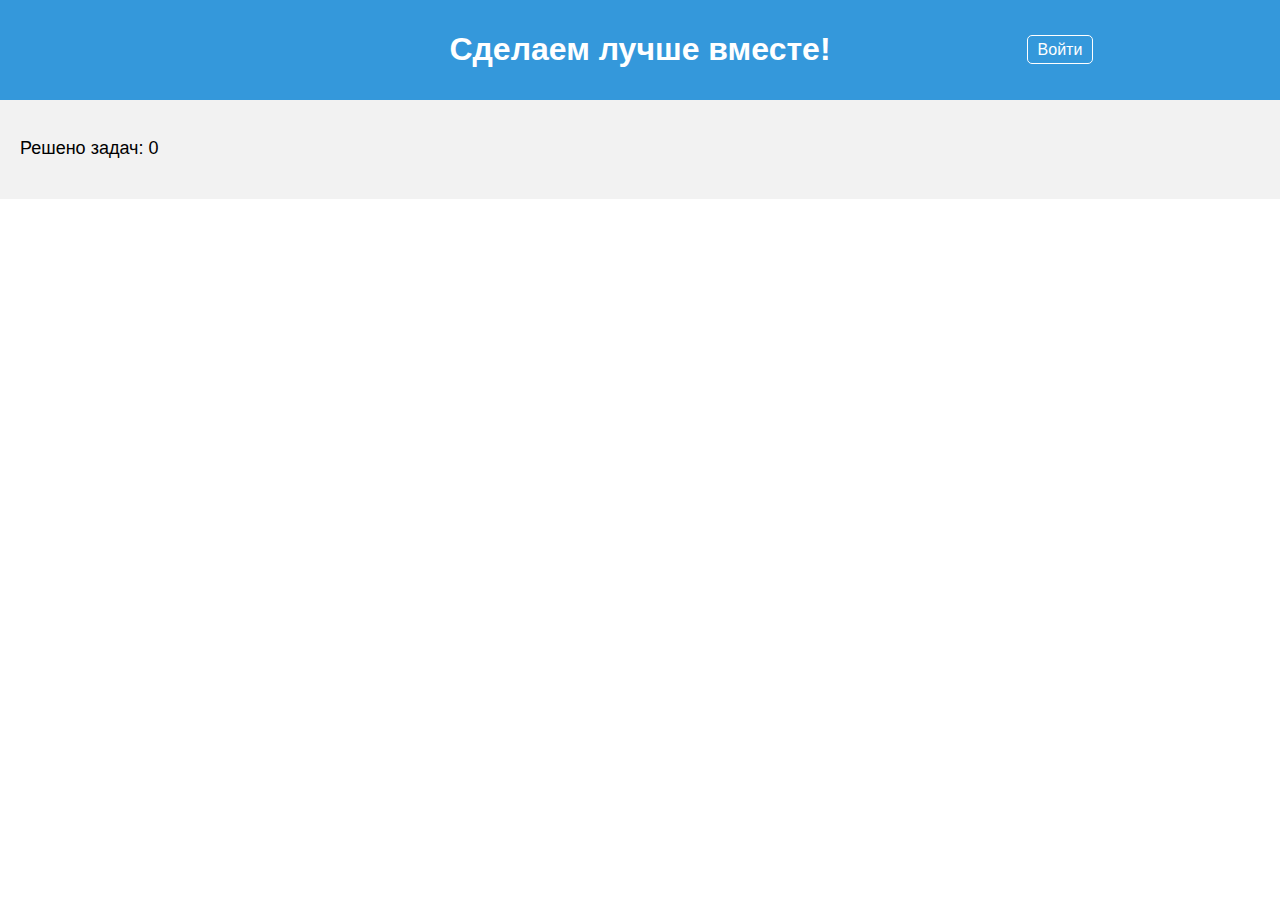
<file: index.html>
<!DOCTYPE html>
<html lang="en">
<head>
    <meta charset="UTF-8">
    <meta name="viewport" content="width=device-width, initial-scale=1.0">
    <link rel="stylesheet" href="css/index.css">
    <title>Сделаем лучше вместе!</title>
</head>
<body>

<header>
    <div class="logo"> 
    </div>
    <div class="title"> 
        <h1>Сделаем лучше вместе!</h1>
    </div>
    <div class="login-button"> 
        <a href="login.html">Войти</a>
    </div>
</header>

<div class="counter-section">
    <div class="tasks-counter"> 
        <p>Решено задач: <span id="solvedTasksCounter">0</span></p>
    </div>
    <div class="recent-tasks-block"> 
       
    </div>
</div>



</body>
</html>
</file>
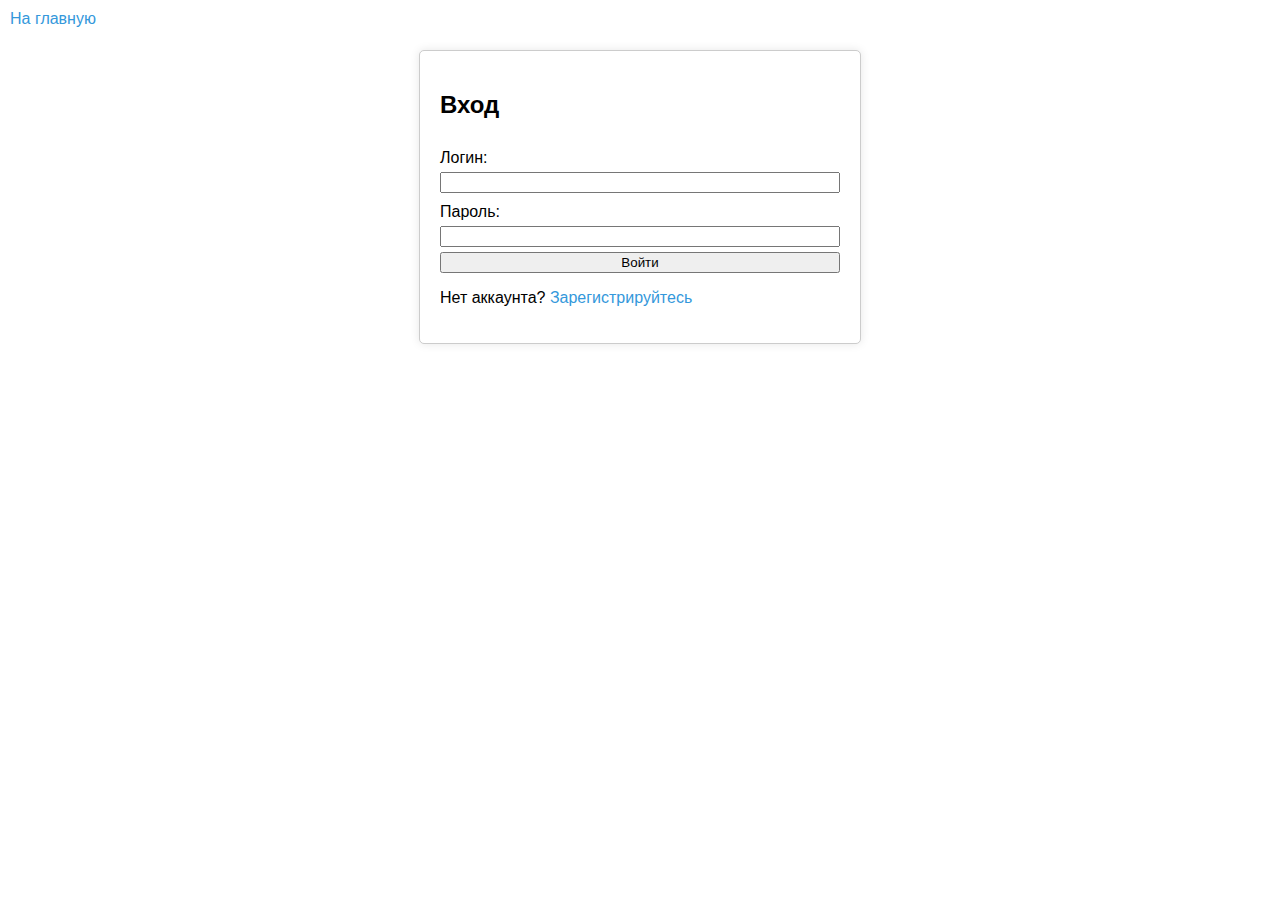
<file: adminPanel.html>
<!DOCTYPE html>
<html lang="en">
<head>
    <meta charset="UTF-8">
    <meta name="viewport" content="width=device-width, initial-scale=1.0">
    <link rel="stylesheet" href="css/cabinet.css">
    <title>Панель Администратора</title>
</head>
<body>

<div class="dashboard-container" id="dashboard">
    <div class="header">
        <button id="homeButton" class="home-button">На главную</button>
        <div class="user-info">
            <p id="fullName">Панель Администратора</p> 
        </div>
        <button class="exit-button" id="logoutBtn"  onclick="exit()">Выход</button>
    </div>
    <div class="admin-requests-section">
        <h2>Все заявки</h2>
        <div id="adminRequestsBlock" class="admin-requests"></div>
    </div>
</div>
<script src="js/admin-panel-init.js"></script>
</body>
</html>
</file>
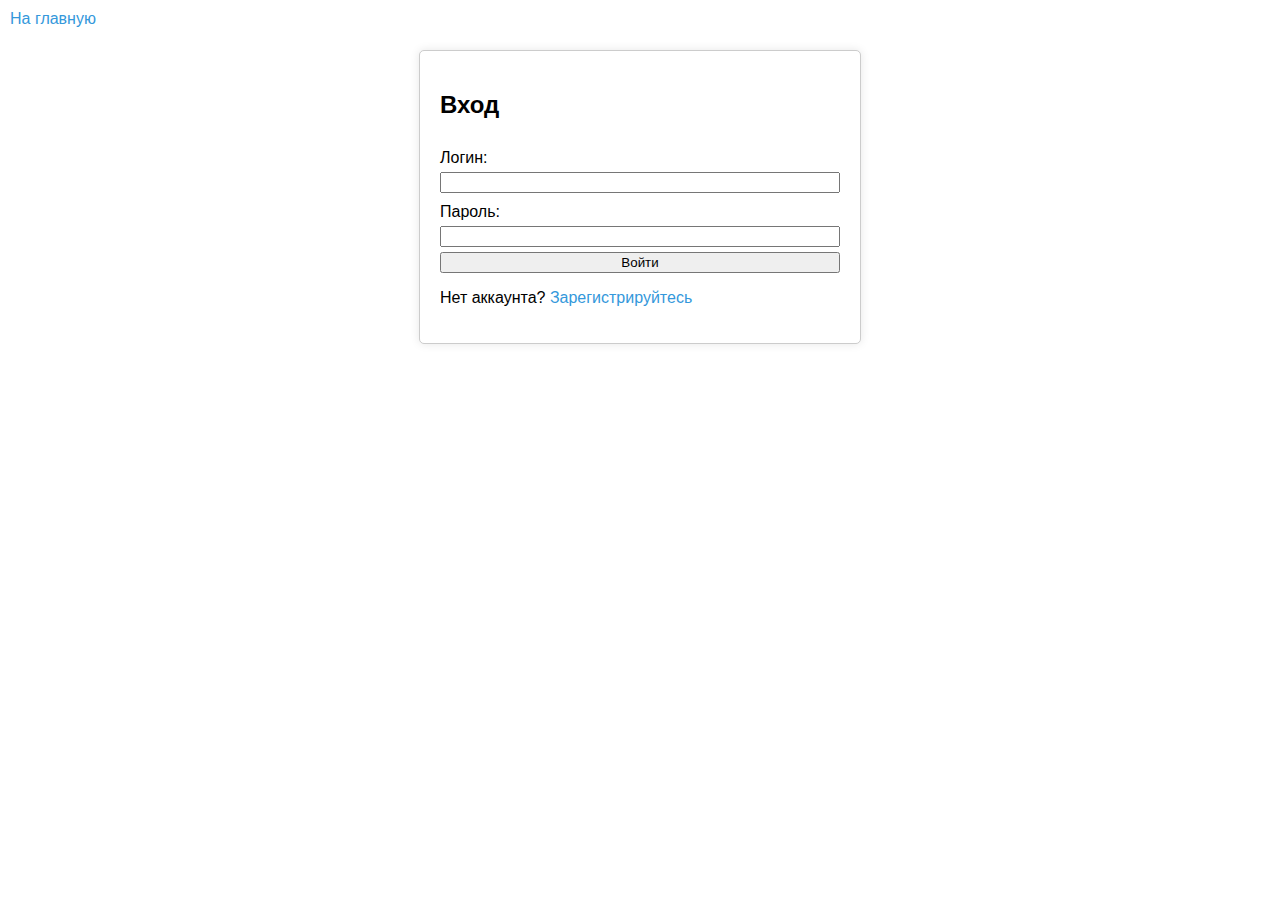
<file: login.html>
<!DOCTYPE html>
<html lang="en">
<head>
    <meta charset="UTF-8">
    <meta name="viewport" content="width=device-width, initial-scale=1.0">
    <link rel="stylesheet" href="css/auth.css">
    <title>Вход</title>
</head>
<body>
<div class="auth-container">
    <a href="index.html" class="home-button">На главную</a>
    <h2>Вход</h2>
    <form id="loginForm" action="login_process.php" method="post">
        <label for="login">Логин:</label>
        <input type="text" id="login" name="login" required>
        
        <label for="password">Пароль:</label>
        <input type="password" id="password" name="password" required>
        
        <button type="submit">Войти</button>
    </form>

    <p>Нет аккаунта? <a href="registration.html">Зарегистрируйтесь</a></p>
</div>
<script src="js/log.js"></script>
</body>
</html>
</file>
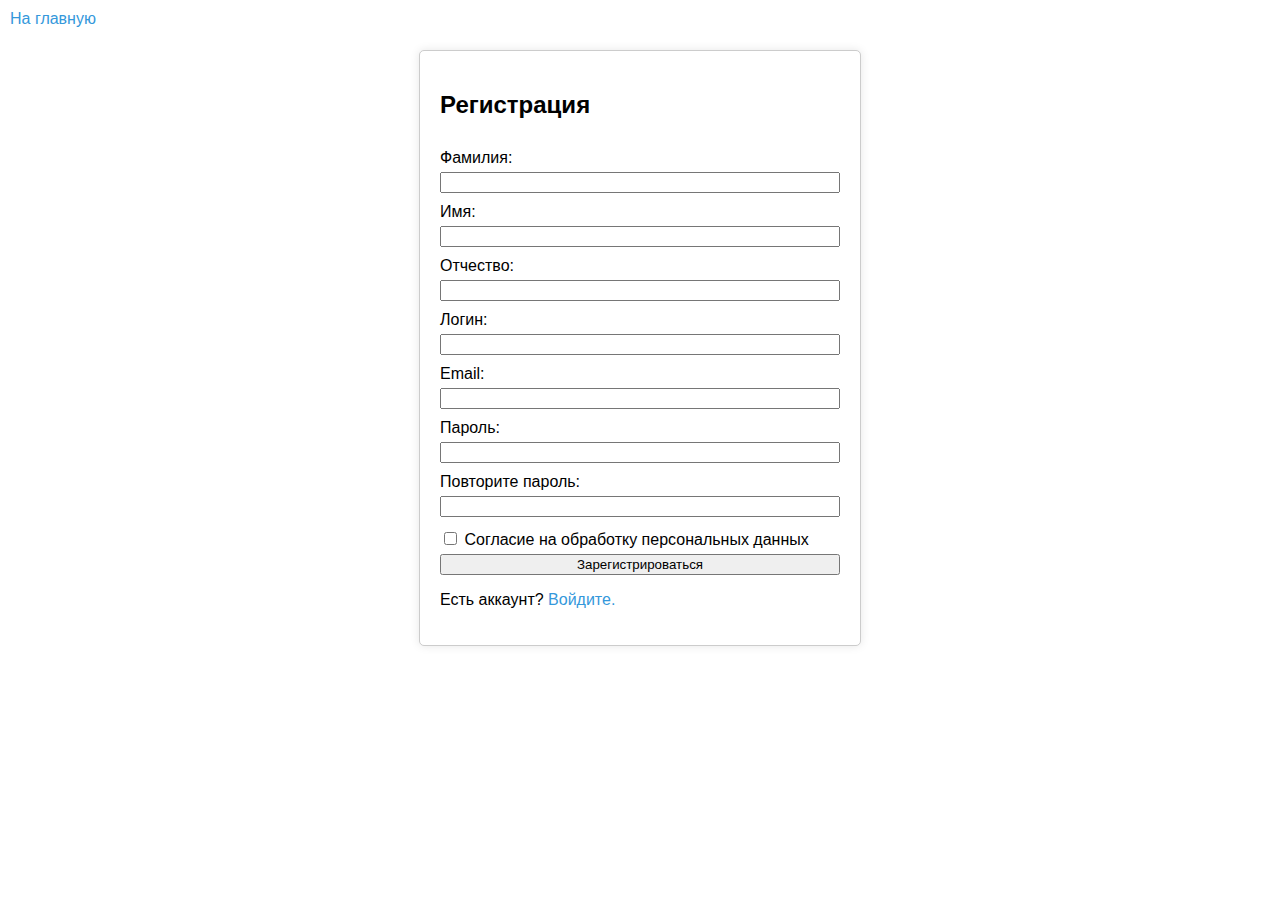
<file: registration.html>
<!DOCTYPE html>
<html lang="en">
<head>
    <meta charset="UTF-8">
    <meta name="viewport" content="width=device-width, initial-scale=1.0">
    <link rel="stylesheet" href="css/auth.css">
    <title>Регистрация</title>
</head>
<body>

<div class="auth-container">
    <a href="index.html" class="home-button">На главную</a>
    <h2>Регистрация</h2>
    <form id="registrationForm" action="registration_process.php" method="post">
        <label for="surname">Фамилия:</label>
        <input type="text" id="surname" name="surname" pattern="[А-Яа-яЁё\s\-]+" required>
        
        <label for="name">Имя:</label>
        <input type="text" id="name" name="name" pattern="[А-Яа-яЁё\s\-]+" required>
        
        <label for="patronimyc">Отчество:</label>
        <input type="text" id="patronimyc" name="patronimyc" pattern="[А-Яа-яЁё\s\-]+">

        <label for="login">Логин:</label>
        <input type="text" id="login" name="login" pattern="[a-zA-Z]+" required>
        
        <label for="email">Email:</label>
        <input type="email" id="email" name="email" required>
        
        <label for="password">Пароль:</label>
        <input type="password" id="password" name="password" required>
        
        <label for="confirmPassword">Повторите пароль:</label>
        <input type="password" id="confirmPassword" name="confirmPassword" required>

        <p id="passwordDontMatch">Пароли не совпадают</p>

        <label>
            <input type="checkbox" name="agree" required>
            Согласие на обработку персональных данных
        </label>
        
        <button type="submit">Зарегистрироваться</button>
        <p>Есть аккаунт? <a href="login.html">Войдите.</a></p>
    </form>
</div>
<script src="js/reg.js"></script>
</body>
</html>
</file>
<file: css/index.css>
body {
    font-family: Arial, sans-serif;
    margin: 0;
    padding: 0;
}

header {
    background-color: #3498db;
    color: #fff;
    display: flex;
    justify-content: space-between;
    align-items: center;
    padding: 10px;
}

.logo, .title, .login-button {
    flex: 1;
    text-align: center;
}

.login-button a {
    color: #fff;
    text-decoration: none;
    padding: 5px 10px;
    border: 1px solid #fff;
    border-radius: 5px;
}

.login-button a:hover {
    background-color: #fff;
    color: #3498db;
}

.counter-section {
    background-color: #f2f2f2;
    padding: 20px;
}

.tasks-counter, .recent-tasks-block {
    margin-bottom: 20px;
}

.tasks-counter p {
    font-size: 18px;
}
</file>
<file: css/cabinet.css>
body {
    font-family: Arial, sans-serif;
    margin: 0;
    padding: 0;
}
.dashboard-container {
    max-width: 800px;
    margin: 50px auto;
    padding: 20px;
    border: 1px solid #ccc;
    border-radius: 5px;
    background-color: #fff;
    box-shadow: 0 0 10px rgba(0, 0, 0, 0.1);
}

.header {
    display: flex;
    justify-content: space-between;
    align-items: center;
    margin-bottom: 20px;
}

.user-info {
    flex: 1;
    text-align: center;
}

.logout-button {
    color: #e74c3c;
    text-decoration: none;
}

.logout-button:hover {
    text-decoration: underline;
}

.create-request-section, .user-requests-section {
    margin-bottom: 20px;
}

.create-request-section h2, .user-requests-section h2 {
    margin-bottom: 10px;
}
.request-form {
    border: 1px solid #ccc;
    padding: 10px;
    border-radius: 5px;
    background-color: #f9f9f9;
    margin-top: 10px;
    display: none;
    height: 500px;
}

.requestName  {
    float: left;
}

#cancelRequestBtn, .exit-button {
    float: right;
    background-color: #e74c3c;
    color: #fff;
    border: none;
    padding: 5px 10px;
    border-radius: 3px;
    cursor: pointer;
}

#cancelRequestBtn:hover, .exit-button:hover {
    background-color: #c0392b;
}
#createRequestBtn {
    background-color: #3498db;
    color: #fff;
    border: none;
    padding: 5px 10px;
    border-radius: 3px;
    cursor: pointer;
}
#createRequestBtn:hover{
    background-color: #308dcb
}
input[type="submit"], .home-button {
    float: right;
    background-color: #3498db;
    color: #fff;
    border: none;
    padding: 5px 10px;
    border-radius: 3px;
    cursor: pointer;
}
input[type="submit"]:hover, .home-button:hover {
    background-color: #308dcb;
}
textarea{
    width: 100%;
    height: 150px;
    resize: none;
}
label {
    display: block;
    margin-top: 20px;
    
}

select, textarea, input[type="file"] {
    width: 100%;
    padding: 8px;
    margin-top: 5px;
    margin-bottom: 10px;
    box-sizing: border-box;
}

button {
    cursor: pointer;
}
.user-requests-section .request {
    border: 1px solid #ccc;
    border-radius: 5px;
    margin-bottom: 20px;
    padding: 15px;
    background-color: #f9f9f9;
}

.requestHeader {
    display: flex;
    justify-content: space-between;
    align-items: center;
    border-bottom: 1px solid #ddd;
    padding-bottom: 10px;
    margin-bottom: 10px;
}

.requestHeader p {
    margin: 0;
}

.requestContent img {
    max-width: 100%;
    height: auto;
    margin-top: 10px;
}

.requestFooter button {
    background-color: #e74c3c;
    color: #fff;
    border: none;
    padding: 5px 10px;
    border-radius: 3px;
    cursor: pointer;
    margin-right: 10px;
}

.requestFooter button:hover {
    background-color: #c0392b;
}
.requestFooter .deleteButton {
    background-color: #e74c3c;
    color: #fff;
    border: none;
    padding: 5px 10px;
    border-radius: 3px;
    cursor: pointer;
}

.requestFooter .deleteButton:hover {
    background-color: #c0392b;
}
</file>
<file: css/auth.css>
body {
    font-family: Arial, sans-serif;
    margin: 0;
    padding: 0;
}
.auth-container {
    max-width: 400px;
    margin: 50px auto;
    padding: 20px;
    border: 1px solid #ccc;
    border-radius: 5px;
    background-color: #fff;
    box-shadow: 0 0 10px rgba(0, 0, 0, 0.1);
}

form {
    display: flex;
    flex-direction: column;
}

label {
    margin-top: 10px;
}

input, button {
    margin-top: 5px;
}

a {
    color: #3498db;
    text-decoration: none;
}

a:hover {
    text-decoration: underline;
}

.home-button {
    position: absolute;
    top: 10px;
    left: 10px;
    color: #3498db;
    text-decoration: none;
}

.home-button:hover {
    text-decoration: underline;
}

#passwordDontMatch{
    color: red;
    display: none;
}
</file>
